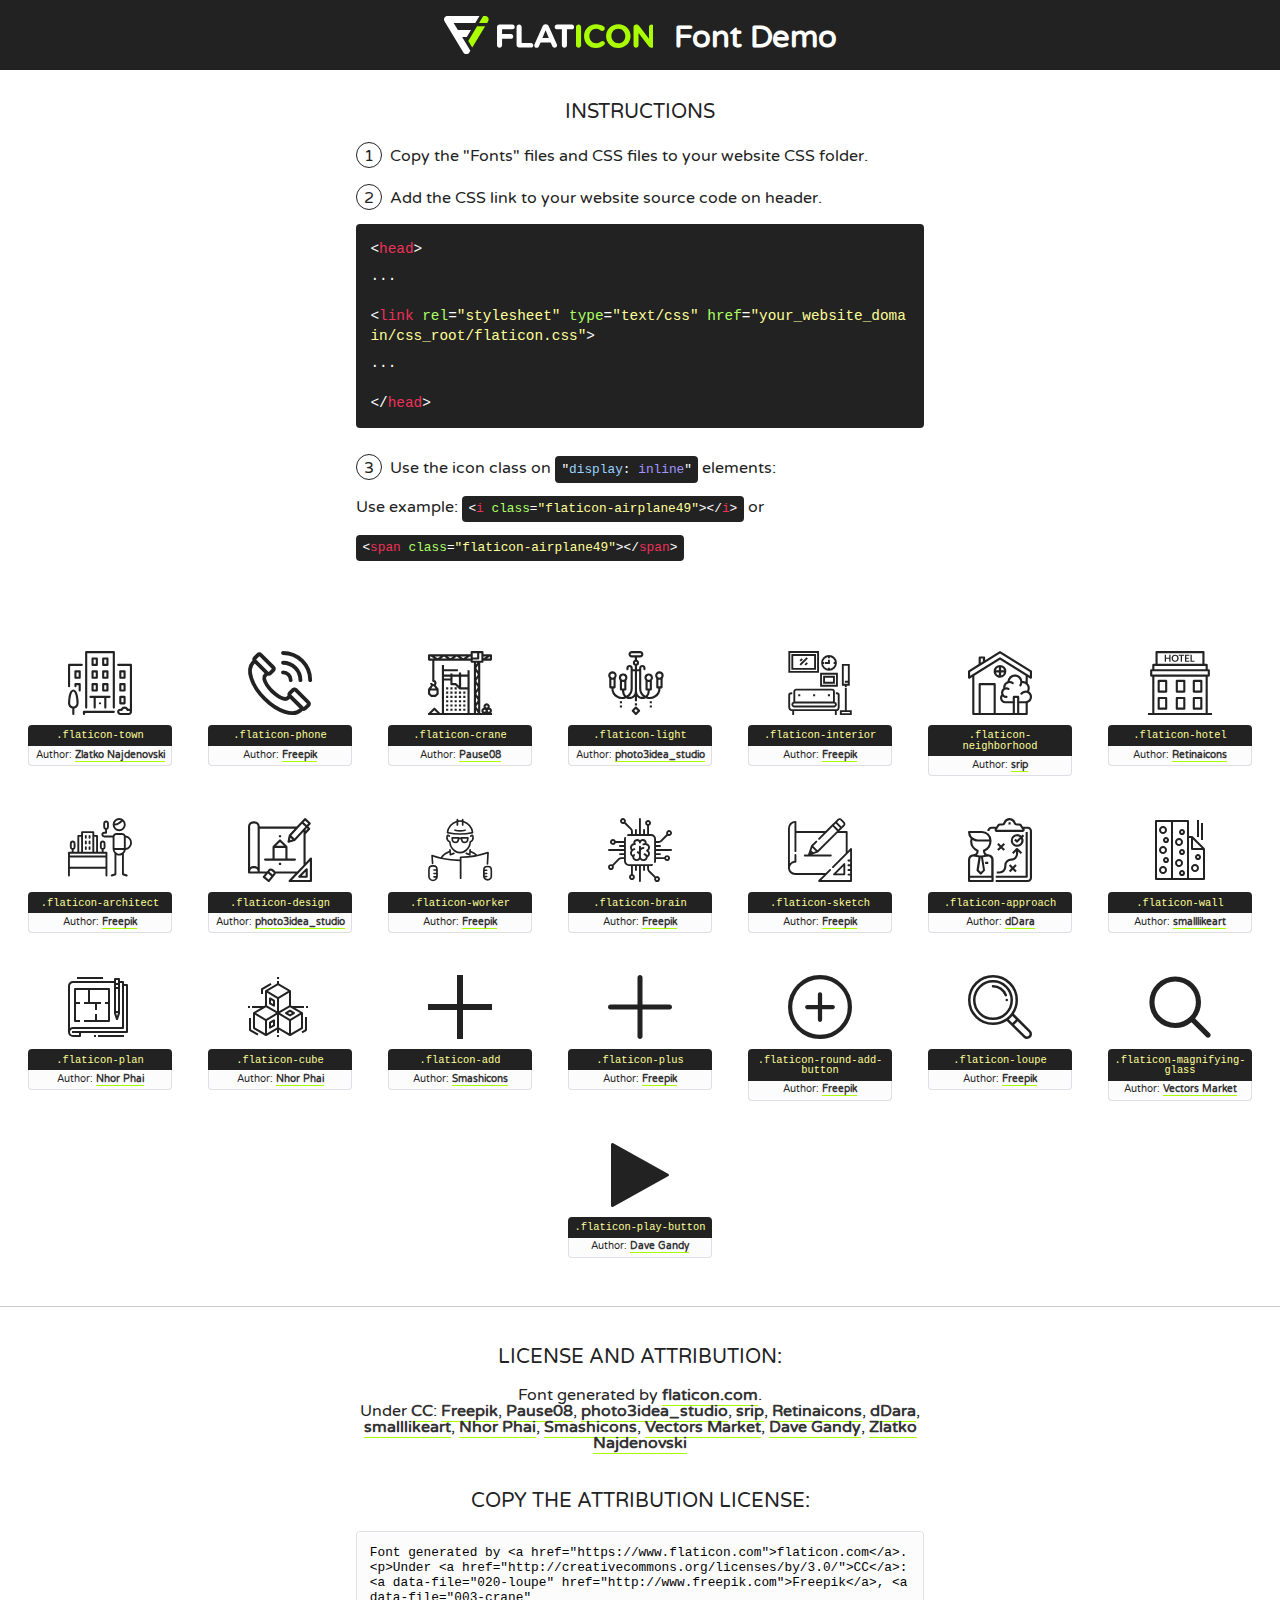
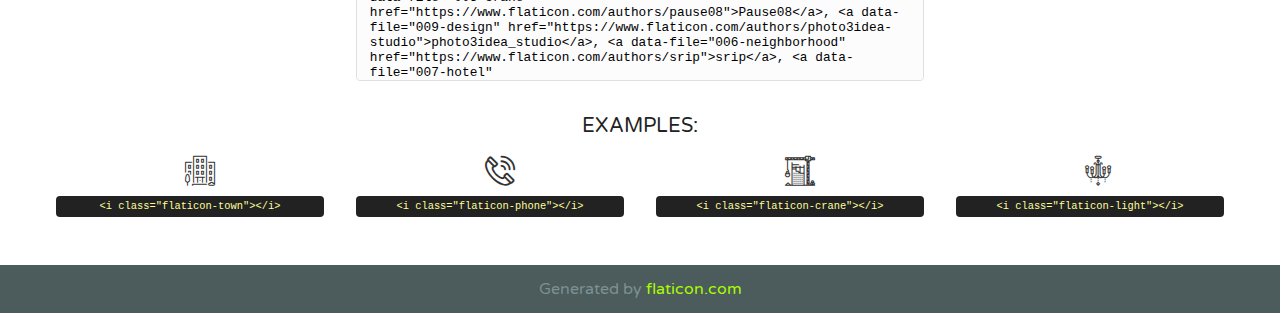
<file: fonts/demo/flaticon.html>
<!DOCTYPE html>
<!--
  Flaticon icon font: Flaticon
  Creation date: 04/04/2019 06:33
-->
<html>
<!DOCTYPE html>
<html>

<head>
    <title>Flaticon WebFont</title>
    <link href="http://fonts.googleapis.com/css?family=Varela+Round" rel="stylesheet" type="text/css" />
    <link rel="stylesheet" type="text/css" href="flaticon.css">
    <meta charset="UTF-8">
    <style>
    html, body, div, span, applet, object, iframe,
    h1, h2, h3, h4, h5, h6, p, blockquote, pre,
    a, abbr, acronym, address, big, cite, code,
    del, dfn, em, img, ins, kbd, q, s, samp,
    small, strike, strong, sub, sup, tt, var,
    b, u, i, center,
    dl, dt, dd, ol, ul, li,
    fieldset, form, label, legend,
    table, caption, tbody, tfoot, thead, tr, th, td,
    article, aside, canvas, details, embed, 
    figure, figcaption, footer, header, hgroup, 
    menu, nav, output, ruby, section, summary,
    time, mark, audio, video {
        margin: 0;
        padding: 0;
        border: 0;
        font-size: 100%;
        font: inherit;
        vertical-align: baseline;
    }
    /* HTML5 display-role reset for older browsers */
    article, aside, details, figcaption, figure, 
    footer, header, hgroup, menu, nav, section {
        display: block;
    }
    body {
        line-height: 1;
    }
    ol, ul {
        list-style: none;
    }
    blockquote, q {
        quotes: none;
    }
    blockquote:before, blockquote:after,
    q:before, q:after {
        content: '';
        content: none;
    }
    table {
        border-collapse: collapse;
        border-spacing: 0;
    }
    body {
        font-family: 'Varela Round', Helvetica, Arial, sans-serif;
        font-size: 16px;
        color: #222;
    }
    a {
        color: #333;
        border-bottom: 1px solid #a9fd00;
        font-weight: bold;
        text-decoration: none;
    }
    * {
        -moz-box-sizing: border-box;
        -webkit-box-sizing: border-box;
        box-sizing: border-box;
        margin: 0;
        padding: 0;
    }
    [class^="flaticon-"]:before, [class*=" flaticon-"]:before, [class^="flaticon-"]:after, [class*=" flaticon-"]:after {
        font-family: Flaticon;
        font-size: 30px;
        font-style: normal;
        margin-left: 20px;
        color: #333;
    }
    .wrapper {
        max-width: 600px;
        margin: auto;
        padding: 0 1em;
    }
    .title {
        font-size: 1.25em;
        text-align: center;
        margin-bottom: 1em;
        text-transform: uppercase;
    }
    header {
        text-align: center;
        background-color: #222;
        color: #fff;
        padding: 1em;
    }
    header .logo {
        width: 210px;
        height: 38px;
        display: inline-block;
        vertical-align: middle;
        margin-right: 1em;
        border: none;
    }
    header strong {
        font-size: 1.95em;
        font-weight: bold;
        vertical-align: middle;
        margin-top: 5px;
        display: inline-block;
    }
    .demo {
        margin: 2em auto;
        line-height: 1.25em;
    }
    .demo ul li {
        margin-bottom: 1em;
    }
    .demo ul li .num {
        color: #222;
        border-radius: 20px;
        display: inline-block;
        width: 26px;
        padding: 3px;
        height: 26px;
        text-align: center;
        margin-right: 0.5em;
        border: 1px solid #222;
    }
    .demo ul li code {
        background-color: #222;
        border-radius: 4px;
        padding: 0.25em 0.5em;
        display: inline-block;
        color: #fff;
        font-family: Consolas,Monaco,Lucida Console,Liberation Mono,DejaVu Sans Mono,Bitstream Vera Sans Mono,Courier New, monospace;
        font-weight: lighter;
        margin-top: 1em;
        font-size: 0.8em;
        word-break: break-all;
    }
    .demo ul li code.big {
        padding: 1em;
        font-size: 0.9em;
    }
    .demo ul li code .red {
        color: #EF3159;
    }
    .demo ul li code .green {
        color: #ACFF65;
    }
    .demo ul li code .yellow {
        color: #FFFF99;
    }
    .demo ul li code .blue {
        color: #99D3FF;
    }
    .demo ul li code .purple {
        color: #A295FF;
    }
    .demo ul li code .dots {
        margin-top: 0.5em;
        display: block;
    }
    #glyphs {
        border-bottom: 1px solid #ccc;
        padding: 2em 0;
        text-align: center;
    }
    .glyph {
        display: inline-block;
        width: 9em;
        margin: 1em;
        text-align: center;
        vertical-align: top;
        background: #FFF;
    }
    .glyph .glyph-icon {
        padding: 10px;
        display: block;
        font-family:"Flaticon";
        font-size: 64px;
        line-height: 1;
    }
    .glyph .glyph-icon:before {
        font-size: 64px;
        color: #222;
        margin-left: 0;
    }
    .class-name {
        font-size: 0.65em;
        background-color: #222;
        color: #fff;
        border-radius: 4px 4px 0 0;
        padding: 0.5em;
        color: #FFFF99;
        font-family: Consolas,Monaco,Lucida Console,Liberation Mono,DejaVu Sans Mono,Bitstream Vera Sans Mono,Courier New, monospace;
    }
    .author-name {
        font-size: 0.6em;
        background-color: #fcfcfd;
        border: 1px solid #DEDEE4;
        border-top: 0;
        border-radius: 0 0 4px 4px;
        padding: 0.5em;
    }
    .class-name:last-child {
        font-size: 10px;
        color:#888;
    }
    .class-name:last-child a {
        font-size: 10px;
        color:#555;
    }
    .class-name:last-child a:hover {
        color:#a9fd00;
    }
    .glyph > input {
        display: block;
        width: 100px;
        margin: 5px auto;
        text-align: center;
        font-size: 12px;
        cursor: text;
    }
    .glyph > input.icon-input {
        font-family:"Flaticon";
        font-size: 16px;
        margin-bottom: 10px;
    }
    .attribution .title {
        margin-top: 2em;
    }
    .attribution textarea {
        background-color: #fcfcfd;
        padding: 1em;
        border: none;
        box-shadow: none;
        border: 1px solid #DEDEE4;
        border-radius: 4px;
        resize: none;
        width: 100%;
        height: 150px;
        font-size: 0.8em;
        font-family: Consolas,Monaco,Lucida Console,Liberation Mono,DejaVu Sans Mono,Bitstream Vera Sans Mono,Courier New, monospace;
        -webkit-appearance: none;
    }
    .iconsuse {
        margin: 2em auto;
        text-align: center;
        max-width: 1200px;
    }
    .iconsuse:after {
        content: '';
        display: table;
        clear: both;
    }
    .iconsuse .image {
        float: left;
        width: 25%;
        padding: 0 1em;
    }
    .iconsuse .image p {
        margin-bottom: 1em;
    }
    .iconsuse .image span {
        display: block;
        font-size: 0.65em;
        background-color: #222;
        color: #fff;
        border-radius: 4px;
        padding: 0.5em;
        color: #FFFF99;
        margin-top: 1em;
        font-family: Consolas,Monaco,Lucida Console,Liberation Mono,DejaVu Sans Mono,Bitstream Vera Sans Mono,Courier New, monospace;
    }
    #footer {
        text-align: center;
        background-color: #4C5B5C;
        color: #7c9192;
        padding: 1em;
    }
    #footer a {
        border: none;
        color: #a9fd00;
        font-weight: normal;
    }
    @media (max-width: 960px) {
        .iconsuse .image {
            width: 50%;
        }
    }
    @media (max-width: 560px) {
        .iconsuse .image {
            width: 100%;
        }
    }
    </style>
</head>

<body class="characters-off">

    <header>
        <a href="https://www.flaticon.com" target="_blank" class="logo">
            <svg version="1.1" xmlns="http://www.w3.org/2000/svg" xmlns:xlink="http://www.w3.org/1999/xlink" xmlns:a="http://ns.adobe.com/AdobeSVGViewerExtensions/3.0/" viewBox="0 0 560.875 102.036" enable-background="new 0 0 560.875 102.036" xml:space="preserve">
                <defs>
                </defs>
                <g>
                    <g class="letters">
                        <path fill="#ffffff" d="M141.596,29.675c0-3.777,2.985-6.767,6.764-6.767h34.438c3.426,0,6.15,2.728,6.15,6.15
                        c0,3.43-2.724,6.149-6.15,6.149h-27.674v13.091h23.719c3.429,0,6.151,2.724,6.151,6.15c0,3.43-2.723,6.149-6.151,6.149h-23.719
                        v17.574c0,3.773-2.986,6.761-6.764,6.761c-3.779,0-6.764-2.989-6.764-6.761V29.675z"></path>
                        <path fill="#ffffff" d="M193.844,29.149c0-3.781,2.985-6.767,6.764-6.767c3.776,0,6.763,2.985,6.763,6.767v42.957h25.039
                        c3.426,0,6.149,2.726,6.149,6.153c0,3.425-2.723,6.15-6.149,6.15h-31.802c-3.779,0-6.764-2.986-6.764-6.768V29.149z"></path>
                        <path fill="#ffffff" d="M241.891,75.71l21.438-48.407c1.492-3.341,4.215-5.357,7.906-5.357h0.792
                        c3.686,0,6.323,2.017,7.815,5.357l21.439,48.407c0.436,0.967,0.701,1.845,0.701,2.723c0,3.602-2.809,6.501-6.414,6.501
                        c-3.161,0-5.269-1.845-6.499-4.655l-4.132-9.661h-27.059l-4.301,10.102c-1.144,2.631-3.426,4.214-6.237,4.214
                        c-3.517,0-6.24-2.81-6.24-6.325C241.1,77.64,241.451,76.677,241.891,75.71z M279.932,58.666l-8.521-20.297l-8.526,20.297H279.932
                        z"></path>
                        <path fill="#ffffff" d="M314.864,35.387H301.86c-3.429,0-6.239-2.813-6.239-6.238c0-3.429,2.811-6.24,6.239-6.24h39.533
                        c3.426,0,6.237,2.811,6.237,6.24c0,3.425-2.811,6.238-6.237,6.238h-13.001v42.785c0,3.773-2.99,6.761-6.764,6.761
                        c-3.779,0-6.764-2.989-6.764-6.761V35.387z"></path>
                        <path fill="#A9FD00" d="M352.615,29.149c0-3.781,2.985-6.767,6.767-6.767c3.774,0,6.761,2.985,6.761,6.767v49.024
                        c0,3.773-2.987,6.761-6.761,6.761c-3.781,0-6.767-2.989-6.767-6.761V29.149z"></path>
                        <path fill="#A9FD00" d="M374.132,53.836v-0.179c0-17.481,13.178-31.801,32.065-31.801c9.22,0,15.459,2.458,20.557,6.238
                        c1.402,1.054,2.637,2.985,2.637,5.357c0,3.692-2.985,6.59-6.681,6.59c-1.845,0-3.071-0.702-4.044-1.319
                        c-3.776-2.813-7.729-4.393-12.562-4.393c-10.364,0-17.831,8.611-17.831,19.154v0.173c0,10.542,7.291,19.329,17.831,19.329
                        c5.715,0,9.492-1.756,13.359-4.834c1.049-0.874,2.458-1.491,4.039-1.491c3.429,0,6.325,2.813,6.325,6.236
                        c0,2.106-1.056,3.78-2.282,4.834c-5.539,4.834-12.036,7.733-21.878,7.733C387.572,85.464,374.132,71.493,374.132,53.836z"></path>
                        <path fill="#A9FD00" d="M433.009,53.836v-0.179c0-17.481,13.79-31.801,32.766-31.801c18.981,0,32.592,14.143,32.592,31.628v0.173
                        c0,17.483-13.785,31.807-32.769,31.807C446.625,85.464,433.009,71.32,433.009,53.836z M484.224,53.836v-0.179
                        c0-10.539-7.725-19.326-18.626-19.326c-10.893,0-18.449,8.611-18.449,19.154v0.173c0,10.542,7.73,19.329,18.626,19.329
                        C476.676,72.986,484.224,64.378,484.224,53.836z"></path>
                        <path fill="#A9FD00" d="M506.233,29.321c0-3.774,2.99-6.763,6.767-6.763h1.401c3.252,0,5.183,1.583,7.029,3.953l26.093,34.265
                        V29.059c0-3.692,2.99-6.677,6.681-6.677c3.683,0,6.671,2.985,6.671,6.677v48.934c0,3.78-2.987,6.765-6.764,6.765h-0.436
                        c-3.257,0-5.188-1.581-7.034-3.953l-27.056-35.492v32.944c0,3.687-2.985,6.676-6.678,6.676c-3.683,0-6.673-2.989-6.673-6.676
                        V29.321z"></path>
                    </g>
                    <g class="insignia">
                        <path fill="#ffffff" d="M48.372,56.137h12.517l11.156-18.537H37.186L25.688,18.539h57.825L94.668,0H9.271
                        C5.925,0,2.842,1.801,1.198,4.716c-1.644,2.907-1.593,6.482,0.134,9.343l50.38,83.501c1.678,2.781,4.689,4.476,7.938,4.476
                        c3.246,0,6.257-1.695,7.935-4.476l2.898-4.804L48.372,56.137z"></path>
                        <g class="i">
                            <path fill="#A9FD00" d="M93.575,18.539h0.031v0.004l21.652,0.004l2.705-4.488c1.727-2.861,1.778-6.436,0.133-9.343
                            C116.454,1.801,113.371,0,110.026,0h-5.294L93.575,18.539z"></path>
                            <polygon fill="#A9FD00" points="88.291,27.356 64.725,66.486 75.519,84.404 109.942,27.356"></polygon>
                        </g>
                    </g>
                </g>
            </svg>
        </a>
        <strong>Font Demo</strong>
    </header>


    <section class="demo wrapper">

        <p class="title">Instructions</p>

        <ul>
            <li>
                <span class="num">1</span>Copy the "Fonts" files and CSS files to your website CSS folder.
            </li>
            <li>
                <span class="num">2</span>Add the CSS link to your website source code on header.
                <code class="big">
                    &lt;<span class="red">head</span>&gt;
                    <br/><span class="dots">...</span>
                    <br/>&lt;<span class="red">link</span> <span class="green">rel</span>=<span class="yellow">"stylesheet"</span> <span class="green">type</span>=<span class="yellow">"text/css"</span> <span class="green">href</span>=<span class="yellow">"your_website_domain/css_root/flaticon.css"</span>&gt;
                    <br/><span class="dots">...</span>
                    <br/>&lt;/<span class="red">head</span>&gt;
                </code>
            </li>

            <li>
                <p>
                    <span class="num">3</span>Use the icon class on <code>"<span class="blue">display</span>:<span class="purple"> inline</span>"</code> elements:
                    <br />
                    Use example: <code>&lt;<span class="red">i</span> <span class="green">class</span>=<span class="yellow">&quot;flaticon-airplane49&quot;</span>&gt;&lt;/<span class="red">i</span>&gt;</code> or <code>&lt;<span class="red">span</span> <span class="green">class</span>=<span class="yellow">&quot;flaticon-airplane49&quot;</span>&gt;&lt;/<span class="red">span</span>&gt;</code>
            </li>
        </ul>

    </section>




   <section id="glyphs">          
    
      
        <div class="glyph"><div class="glyph-icon flaticon-town"></div>
            <div class="class-name">.flaticon-town</div>
            <div class="author-name">Author: <a data-file="001-town" href="https://www.flaticon.com/authors/zlatko-najdenovski">Zlatko Najdenovski</a> </div> 
        </div>        
        
        <div class="glyph"><div class="glyph-icon flaticon-phone"></div>
            <div class="class-name">.flaticon-phone</div>
            <div class="author-name">Author: <a data-file="002-phone" href="http://www.freepik.com">Freepik</a> </div> 
        </div>        
        
        <div class="glyph"><div class="glyph-icon flaticon-crane"></div>
            <div class="class-name">.flaticon-crane</div>
            <div class="author-name">Author: <a data-file="003-crane" href="https://www.flaticon.com/authors/pause08">Pause08</a> </div> 
        </div>        
        
        <div class="glyph"><div class="glyph-icon flaticon-light"></div>
            <div class="class-name">.flaticon-light</div>
            <div class="author-name">Author: <a data-file="004-light" href="https://www.flaticon.com/authors/photo3idea-studio">photo3idea_studio</a> </div> 
        </div>        
        
        <div class="glyph"><div class="glyph-icon flaticon-interior"></div>
            <div class="class-name">.flaticon-interior</div>
            <div class="author-name">Author: <a data-file="005-interior" href="http://www.freepik.com">Freepik</a> </div> 
        </div>        
        
        <div class="glyph"><div class="glyph-icon flaticon-neighborhood"></div>
            <div class="class-name">.flaticon-neighborhood</div>
            <div class="author-name">Author: <a data-file="006-neighborhood" href="https://www.flaticon.com/authors/srip">srip</a> </div> 
        </div>        
        
        <div class="glyph"><div class="glyph-icon flaticon-hotel"></div>
            <div class="class-name">.flaticon-hotel</div>
            <div class="author-name">Author: <a data-file="007-hotel" href="https://www.flaticon.com/authors/retinaicons">Retinaicons</a> </div> 
        </div>        
        
        <div class="glyph"><div class="glyph-icon flaticon-architect"></div>
            <div class="class-name">.flaticon-architect</div>
            <div class="author-name">Author: <a data-file="008-architect" href="http://www.freepik.com">Freepik</a> </div> 
        </div>        
        
        <div class="glyph"><div class="glyph-icon flaticon-design"></div>
            <div class="class-name">.flaticon-design</div>
            <div class="author-name">Author: <a data-file="009-design" href="https://www.flaticon.com/authors/photo3idea-studio">photo3idea_studio</a> </div> 
        </div>        
        
        <div class="glyph"><div class="glyph-icon flaticon-worker"></div>
            <div class="class-name">.flaticon-worker</div>
            <div class="author-name">Author: <a data-file="010-worker" href="http://www.freepik.com">Freepik</a> </div> 
        </div>        
        
        <div class="glyph"><div class="glyph-icon flaticon-brain"></div>
            <div class="class-name">.flaticon-brain</div>
            <div class="author-name">Author: <a data-file="011-brain" href="http://www.freepik.com">Freepik</a> </div> 
        </div>        
        
        <div class="glyph"><div class="glyph-icon flaticon-sketch"></div>
            <div class="class-name">.flaticon-sketch</div>
            <div class="author-name">Author: <a data-file="012-sketch" href="http://www.freepik.com">Freepik</a> </div> 
        </div>        
        
        <div class="glyph"><div class="glyph-icon flaticon-approach"></div>
            <div class="class-name">.flaticon-approach</div>
            <div class="author-name">Author: <a data-file="013-approach" href="https://www.flaticon.com/authors/ddara">dDara</a> </div> 
        </div>        
        
        <div class="glyph"><div class="glyph-icon flaticon-wall"></div>
            <div class="class-name">.flaticon-wall</div>
            <div class="author-name">Author: <a data-file="014-wall" href="https://www.flaticon.com/authors/smalllikeart">smalllikeart</a> </div> 
        </div>        
        
        <div class="glyph"><div class="glyph-icon flaticon-plan"></div>
            <div class="class-name">.flaticon-plan</div>
            <div class="author-name">Author: <a data-file="015-plan" href="https://www.flaticon.com/authors/nhor-phai">Nhor Phai</a> </div> 
        </div>        
        
        <div class="glyph"><div class="glyph-icon flaticon-cube"></div>
            <div class="class-name">.flaticon-cube</div>
            <div class="author-name">Author: <a data-file="016-cube" href="https://www.flaticon.com/authors/nhor-phai">Nhor Phai</a> </div> 
        </div>        
        
        <div class="glyph"><div class="glyph-icon flaticon-add"></div>
            <div class="class-name">.flaticon-add</div>
            <div class="author-name">Author: <a data-file="017-add" href="https://www.flaticon.com/authors/smashicons">Smashicons</a> </div> 
        </div>        
        
        <div class="glyph"><div class="glyph-icon flaticon-plus"></div>
            <div class="class-name">.flaticon-plus</div>
            <div class="author-name">Author: <a data-file="018-plus" href="http://www.freepik.com">Freepik</a> </div> 
        </div>        
        
        <div class="glyph"><div class="glyph-icon flaticon-round-add-button"></div>
            <div class="class-name">.flaticon-round-add-button</div>
            <div class="author-name">Author: <a data-file="019-round-add-button" href="http://www.freepik.com">Freepik</a> </div> 
        </div>        
        
        <div class="glyph"><div class="glyph-icon flaticon-loupe"></div>
            <div class="class-name">.flaticon-loupe</div>
            <div class="author-name">Author: <a data-file="020-loupe" href="http://www.freepik.com">Freepik</a> </div> 
        </div>        
        
        <div class="glyph"><div class="glyph-icon flaticon-magnifying-glass"></div>
            <div class="class-name">.flaticon-magnifying-glass</div>
            <div class="author-name">Author: <a data-file="021-magnifying-glass" href="https://www.flaticon.com/authors/vectors-market">Vectors Market</a> </div> 
        </div>        
        
        <div class="glyph"><div class="glyph-icon flaticon-play-button"></div>
            <div class="class-name">.flaticon-play-button</div>
            <div class="author-name">Author: <a data-file="022-play-button" href="https://www.flaticon.com/authors/dave-gandy">Dave Gandy</a> </div> 
        </div>        
        

    </section>



    <section class="attribution wrapper"   style="text-align:center;">

      <div class="title">License and attribution:</div><div class="attrDiv">Font generated by <a href="https://www.flaticon.com">flaticon.com</a>. <div><p>Under <a href="http://creativecommons.org/licenses/by/3.0/">CC</a>: <a data-file="020-loupe" href="http://www.freepik.com">Freepik</a>, <a data-file="003-crane" href="https://www.flaticon.com/authors/pause08">Pause08</a>, <a data-file="009-design" href="https://www.flaticon.com/authors/photo3idea-studio">photo3idea_studio</a>, <a data-file="006-neighborhood" href="https://www.flaticon.com/authors/srip">srip</a>, <a data-file="007-hotel" href="https://www.flaticon.com/authors/retinaicons">Retinaicons</a>, <a data-file="013-approach" href="https://www.flaticon.com/authors/ddara">dDara</a>, <a data-file="014-wall" href="https://www.flaticon.com/authors/smalllikeart">smalllikeart</a>, <a data-file="016-cube" href="https://www.flaticon.com/authors/nhor-phai">Nhor Phai</a>, <a data-file="017-add" href="https://www.flaticon.com/authors/smashicons">Smashicons</a>, <a data-file="021-magnifying-glass" href="https://www.flaticon.com/authors/vectors-market">Vectors Market</a>, <a data-file="022-play-button" href="https://www.flaticon.com/authors/dave-gandy">Dave Gandy</a>, <a data-file="001-town" href="https://www.flaticon.com/authors/zlatko-najdenovski">Zlatko Najdenovski</a></p>  </div>
      </div>
      <div class="title">Copy the Attribution License:</div>

    <textarea onclick="this.focus();this.select();">Font generated by &lt;a href=&quot;https://www.flaticon.com&quot;&gt;flaticon.com&lt;/a&gt;. <p>Under <a href="http://creativecommons.org/licenses/by/3.0/">CC</a>: <a data-file="020-loupe" href="http://www.freepik.com">Freepik</a>, <a data-file="003-crane" href="https://www.flaticon.com/authors/pause08">Pause08</a>, <a data-file="009-design" href="https://www.flaticon.com/authors/photo3idea-studio">photo3idea_studio</a>, <a data-file="006-neighborhood" href="https://www.flaticon.com/authors/srip">srip</a>, <a data-file="007-hotel" href="https://www.flaticon.com/authors/retinaicons">Retinaicons</a>, <a data-file="013-approach" href="https://www.flaticon.com/authors/ddara">dDara</a>, <a data-file="014-wall" href="https://www.flaticon.com/authors/smalllikeart">smalllikeart</a>, <a data-file="016-cube" href="https://www.flaticon.com/authors/nhor-phai">Nhor Phai</a>, <a data-file="017-add" href="https://www.flaticon.com/authors/smashicons">Smashicons</a>, <a data-file="021-magnifying-glass" href="https://www.flaticon.com/authors/vectors-market">Vectors Market</a>, <a data-file="022-play-button" href="https://www.flaticon.com/authors/dave-gandy">Dave Gandy</a>, <a data-file="001-town" href="https://www.flaticon.com/authors/zlatko-najdenovski">Zlatko Najdenovski</a></p>  
     </textarea>

    </section>

    <section class="iconsuse">

          <div class="title">Examples:</div>            
             
            <div class="image">
                <p>
                    <i class="glyph-icon flaticon-town"></i> 
                    <span>&lt;i class=&quot;flaticon-town&quot;&gt;&lt;/i&gt;</span>
                </p>
            </div>
            
            <div class="image">
                <p>
                    <i class="glyph-icon flaticon-phone"></i> 
                    <span>&lt;i class=&quot;flaticon-phone&quot;&gt;&lt;/i&gt;</span>
                </p>
            </div>
            
            <div class="image">
                <p>
                    <i class="glyph-icon flaticon-crane"></i> 
                    <span>&lt;i class=&quot;flaticon-crane&quot;&gt;&lt;/i&gt;</span>
                </p>
            </div>
            
            <div class="image">
                <p>
                    <i class="glyph-icon flaticon-light"></i> 
                    <span>&lt;i class=&quot;flaticon-light&quot;&gt;&lt;/i&gt;</span>
                </p>
            </div>
                       
        </div>
                            
    </section>

<div id="footer">
    <div>Generated by <a href="https://www.flaticon.com">flaticon.com</a>
    </div>
</div>



</body>
</html>
</file>
<file: fonts/demo/flaticon.css>
/*
  	Flaticon icon font: Flaticon
  	Creation date: 04/04/2019 06:33
  	*/

@font-face {
  font-family: "Flaticon";
  src: url("./Flaticon.eot");
  src: url("./Flaticon.eot?#iefix") format("embedded-opentype"),
       url("./Flaticon.woff2") format("woff2"),
       url("./Flaticon.woff") format("woff"),
       url("./Flaticon.ttf") format("truetype"),
       url("./Flaticon.svg#Flaticon") format("svg");
  font-weight: normal;
  font-style: normal;
}

@media screen and (-webkit-min-device-pixel-ratio:0) {
  @font-face {
    font-family: "Flaticon";
    src: url("./Flaticon.svg#Flaticon") format("svg");
  }
}

[class^="flaticon-"]:before, [class*=" flaticon-"]:before,
[class^="flaticon-"]:after, [class*=" flaticon-"]:after {   
  font-family: Flaticon;
        font-size: 20px;
font-style: normal;
margin-left: 20px;
}

.flaticon-town:before { content: "\f100"; }
.flaticon-phone:before { content: "\f101"; }
.flaticon-crane:before { content: "\f102"; }
.flaticon-light:before { content: "\f103"; }
.flaticon-interior:before { content: "\f104"; }
.flaticon-neighborhood:before { content: "\f105"; }
.flaticon-hotel:before { content: "\f106"; }
.flaticon-architect:before { content: "\f107"; }
.flaticon-design:before { content: "\f108"; }
.flaticon-worker:before { content: "\f109"; }
.flaticon-brain:before { content: "\f10a"; }
.flaticon-sketch:before { content: "\f10b"; }
.flaticon-approach:before { content: "\f10c"; }
.flaticon-wall:before { content: "\f10d"; }
.flaticon-plan:before { content: "\f10e"; }
.flaticon-cube:before { content: "\f10f"; }
.flaticon-add:before { content: "\f110"; }
.flaticon-plus:before { content: "\f111"; }
.flaticon-round-add-button:before { content: "\f112"; }
.flaticon-loupe:before { content: "\f113"; }
.flaticon-magnifying-glass:before { content: "\f114"; }
.flaticon-play-button:before { content: "\f115"; }
</file>
